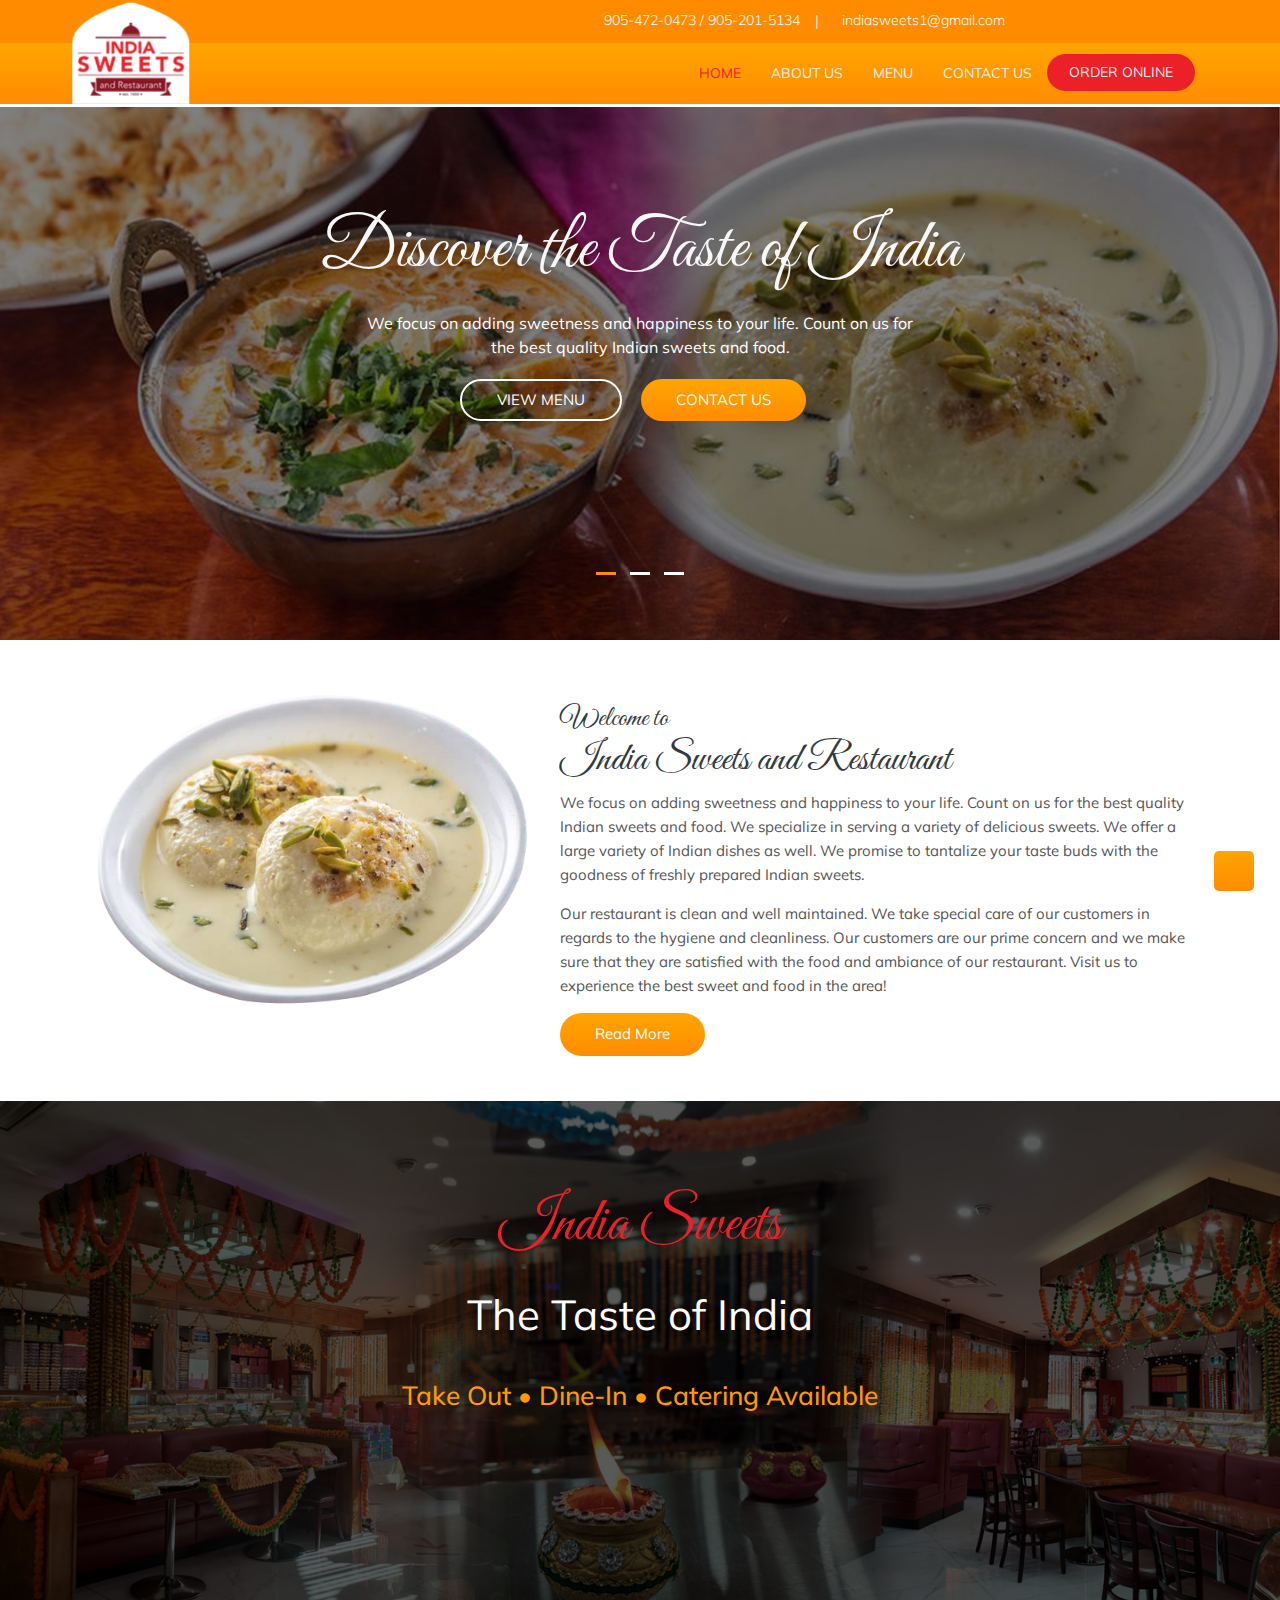
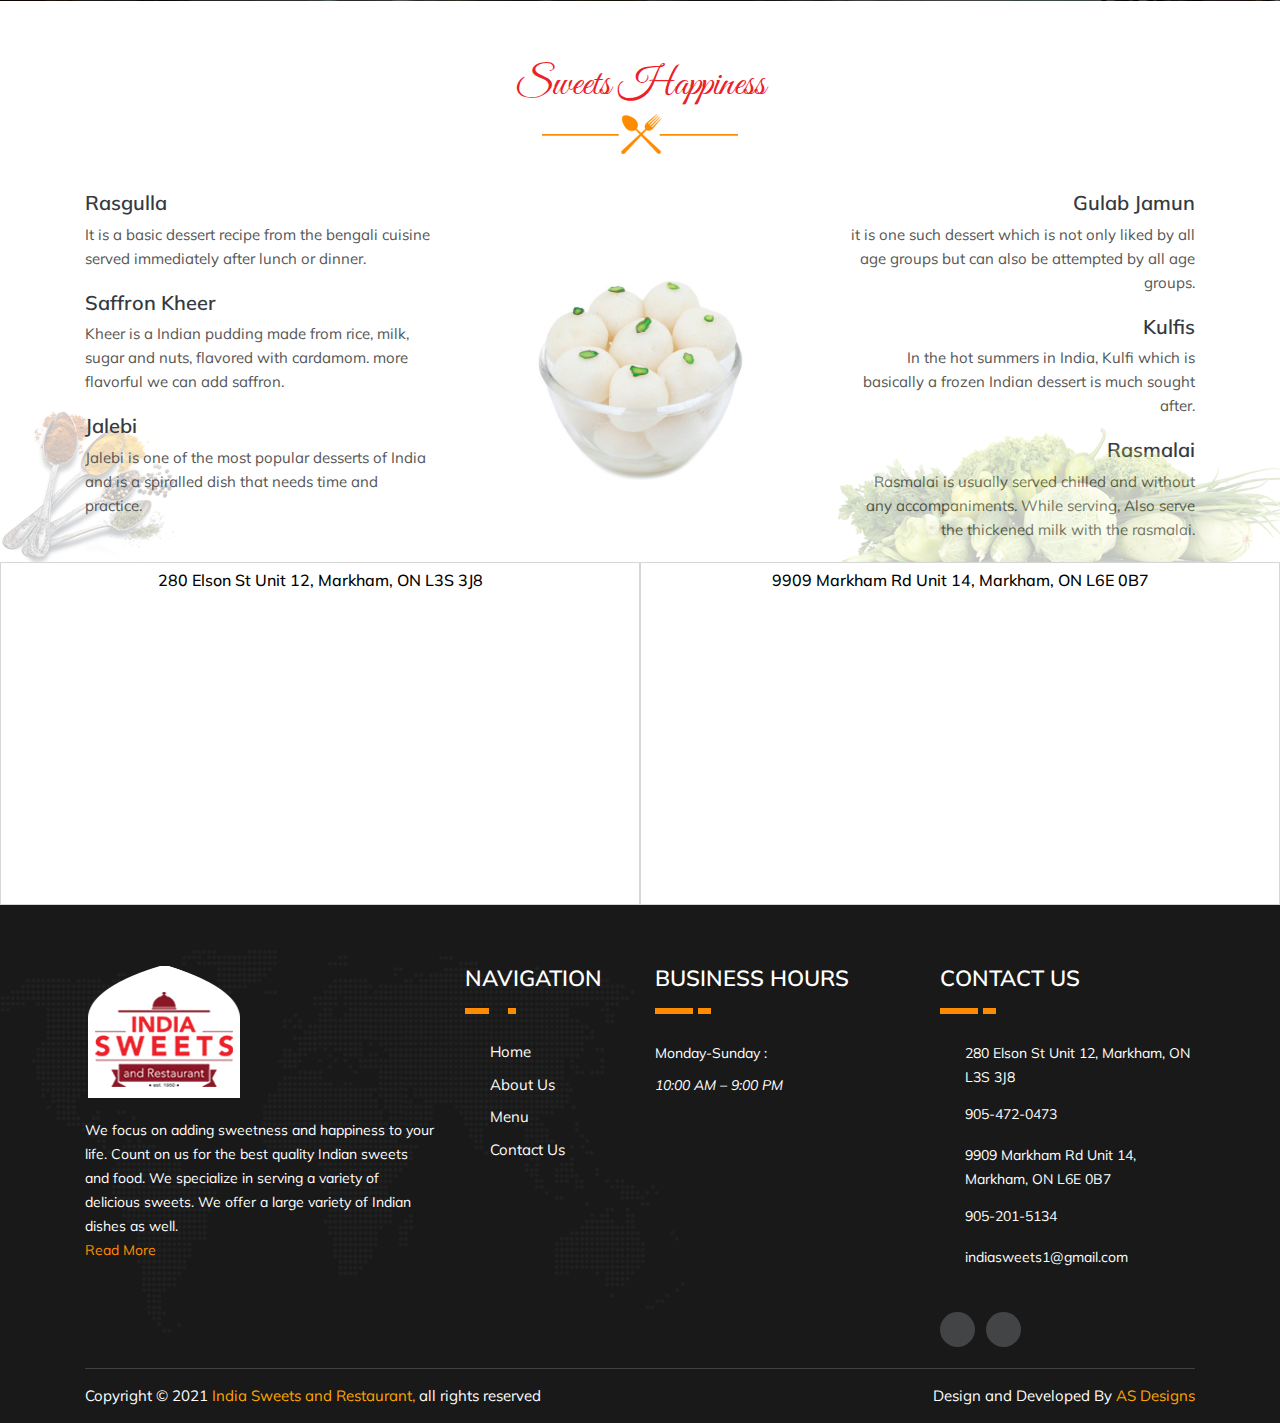
<file: index.html>
<!doctype html>
<html lang="en">
<head>
<meta charset="utf-8">
<meta name="viewport" content="width=device-width, initial-scale=1, shrink-to-fit=no">
<link rel="stylesheet" href="https://stackpath.bootstrapcdn.com/bootstrap/4.3.1/css/bootstrap.min.css" integrity="sha384-ggOyR0iXCbMQv3Xipma34MD+dH/1fQ784/j6cY/iJTQUOhcWr7x9JvoRxT2MZw1T" crossorigin="anonymous">
<link href="https://fonts.googleapis.com/css2?family=Great+Vibes&family=Mulish:wght@300;400;500;600;700&display=swap" rel="stylesheet">
<link rel="stylesheet" href="https://cdnjs.cloudflare.com/ajax/libs/font-awesome/5.15.3/css/all.min.css" integrity="sha512-iBBXm8fW90+nuLcSKlbmrPcLa0OT92xO1BIsZ+ywDWZCvqsWgccV3gFoRBv0z+8dLJgyAHIhR35VZc2oM/gI1w==" crossorigin="anonymous" />
<link rel="stylesheet" href="css/hover.css">
<link rel="stylesheet" href="css/animate.css">
<link href="css/owl.carousel.min.css" rel="stylesheet">
<link href="css/owl.theme.default.min.css" rel="stylesheet">
<link rel="stylesheet" href="css/style.css">
<title> India Sweets Restaurant </title>

</head>
<body>
<div class="loader"></div>
<header>
  <div class="topHeader">
    <div class="container">
      <div class="row justify-content-lg-end justify-content-center">
        <div class="col-lg-6 col-md-8 col-sm-12">
          <ul class="info">
            <li><a href="tel:9054720473"><i class="fas fa-phone-volume"></i> 905-472-0473 / 905-201-5134 </a></li>
            <li>|</li>
            <li><a href="mailto:indiasweets1@gmail.com"><i class="fas fa-envelope"></i>indiasweets1@gmail.com</a></li>
          </ul>
        </div>
        <div class="col-lg-2 col-md-4 col-sm-12">
          <ul class="socialicon">
            <li><a href="http://www.facebook.com" target="_blank"><i class="fab fa-facebook-f"></i></a></li>
            <li><a href="http://www.instagram.com" target="_blank"><i class="fab fa-instagram"></i></a></li>
          </ul>
        </div>
      </div>
    </div>
  </div>
  <div class="bottomHeader mainnav">
    <div class="container">
      <div class="row justify-content-lg-end justify-content-center">
        <div class="col-lg-3 col-md-4 col-sm-12">
          <div class="logo-box"> <a class="navbar-brand absolute" href="index.html"><img src="images/logo.png" alt="logo" class="img-fluid"></a> </div>
        </div>
        <div class="col-lg-9 col-sm-12 d-flex justify-content-lg-end justify-content-center align-items-center">
          <nav class="navbar navbar-expand-lg">
            <button class="navbar-toggler" type="button" data-toggle="collapse" data-target="#navbarSupportedContent" aria-controls="navbarSupportedContent" aria-expanded="false" aria-label="Toggle navigation"> <i class="fas fa-bars"></i> </button>
            <div class="collapse navbar-collapse" id="navbarSupportedContent">
              <ul class="navbar-nav">
                <li class="nav-item active"> <a class="nav-link" href="index.html">Home <span class="sr-only">(current)</span></a> </li>
                <li class="nav-item"> <a class="nav-link" href="aboutus.html">About us</a> </li>
                <li class="nav-item"> <a class="nav-link" href="menu.html">Menu</a> </li>
                <li class="nav-item"> <a class="nav-link" href="contactus.html">Contact Us</a> </li>
                <li class="nav-item"> <a class="nav-link online-order" href="https://www.ordermaster.ca/indiasweets" target="_blank">Order Online</a> </li>
              </ul>
            </div>
          </nav>
        </div>
      </div>
    </div>
    </nav>
  </div>
</header>
<section id="banner" class="banner">
  <div id="owldemo1" class="owl-carousel owl-theme">
    <div class="item"> <img src="images/banner1.jpg" class="img-fluid">
      <div class="bannerOverlay"></div>
      <div class="caption">
        <h2 class="display-4">Discover the Taste of India</h2>
        <p>We focus on adding sweetness and happiness to your life. Count on us for the best quality Indian sweets and food.</p>
        <a href="#" class="btn btn-outline custombtn menubtn">VIEW MENU</a> <a href="#" class="btn btn-outline custombtn">CONTACT US</a></div>
    </div>
    <div class="item"> <img src="images/banner2.jpg" class="img-fluid">
      <div class="bannerOverlay"></div>
      <div class="caption">
        <h2 class="display-4">Discover the Taste of India</h2>
        <p>We focus on adding sweetness and happiness to your life. Count on us for the best quality Indian sweets and food.</p>
        <a href="#" class="btn btn-outline custombtn menubtn">VIEW MENU</a> <a href="#" class="btn btn-outline custombtn">CONTACT US</a></div>
    </div>
    <div class="item"> <img src="images/banner3.jpg" class="img-fluid">
      <div class="bannerOverlay"></div>
      <div class="caption">
        <h2 class="display-4">Discover the Taste of India</h2>
        <p>We focus on adding sweetness and happiness to your life. Count on us for the best quality Indian sweets and food.</p>
        <a href="#" class="btn btn-outline custombtn menubtn">VIEW MENU</a> <a href="#" class="btn btn-outline custombtn">CONTACT US</a></div>
    </div>
  </div>
</section>
<section id="aboutus" class="aboutus py-5">
  <div class="container">
    <div class="row justify-content-between">
      <div class="col-md-5 col-sm-12 mb-3"> <img src="images/about-img.png" class="img-fluid" alt="about image"> </div>
      <div class="col-md-7 col-sm-12 align-self-end">
        <div class="title">
          <h2>Welcome to<span>India Sweets and Restaurant</span></h2>
        </div>
        <p>We focus on adding sweetness and happiness to your life. Count on us for the best quality Indian sweets and food. We specialize in serving a variety of delicious sweets. We offer a large variety of Indian dishes as well. We promise to tantalize your taste buds with the goodness of freshly prepared Indian sweets.</p>
        <p>Our restaurant is clean and well maintained. We take special care of our customers in regards to the hygiene and cleanliness. Our customers are our prime concern and we make sure that they are satisfied with the food and ambiance of our restaurant. Visit us to experience the best sweet and food in the area!</p>
        <a href="aboutus.html" class="btn btn-outline custombtn">Read More</a>
     </div>
    </div>
  </div>
</section>
<section class="divider-img py-5">
  <div class="container">
    <div class="text">
      <h2>India Sweets</h2>
      <p> The Taste of India</p>
      <h3>Take Out • Dine-In  • Catering Available</h3>
    </div>
  </div>
  <div class="divider-overlay"></div>
</section>
<section id="ourmenu" class="ourmenu pt-5">
  <div class="container">
    <div class="row justify-content-around text-center mx-auto py-3">
      <div class="col-md-8 foodmenu mx-auto text-center">
        <h2>Sweets Happiness</h2>
      </div>
    </div>
    <div class="row pt-3 justify-content-lg-between justify-content-center">
      <div class="col-lg-4 col-sm-12">
        <div class="singlemenu pb-3"> 
          <h3><a href="javascript:void(0);" class="text-dark">Rasgulla</a></h3>
          <p>It is a basic dessert recipe from the bengali cuisine served immediately after lunch or dinner.</p>
        </div>
        <div class="singlemenu pb-3"> 
          <h3><a href="javascript:void(0);" class="text-dark">Saffron Kheer</a></h3>
          <p>Kheer is a Indian pudding made from rice, milk, sugar and nuts, flavored with cardamom. more flavorful we can add saffron.</p>
        </div>
        <div class="singlemenu pb-3"> 
          <h3><a href="javascript:void(0);" class="text-dark">Jalebi</a> </h3>
          <p>Jalebi is one of the most popular desserts of India and is a spiralled dish that needs time and practice. </p>
        </div>
      </div>
      <div class="col-lg-4 col-sm-12 p-0 align-self-center">
        <div id="owldemo3" class="owl-carousel owl-theme">
            <div class="item">
              <div class="menuimg"> 
                <img src="images/menuimg1.png" alt="menu image" class="img-fluid"> 
              </div>
           </div>
           <div class="item">
              <div class="menuimg"> 
                <img src="images/menuimg2.png" alt="menu image" class="img-fluid"> 
              </div>
           </div>
           <div class="item">
              <div class="menuimg"> 
                <img src="images/menuimg3.png" alt="menu image" class="img-fluid"> 
              </div>
           </div>
           <div class="item">
              <div class="menuimg"> 
                <img src="images/menuimg4.png" alt="menu image" class="img-fluid"> 
              </div>
           </div>
           <div class="item">
              <div class="menuimg"> 
                <img src="images/menuimg5.png" alt="menu image" class="img-fluid"> 
              </div>
           </div>
           <div class="item">
              <div class="menuimg"> 
                <img src="images/menuimg6.png" alt="menu image" class="img-fluid"> 
              </div>
           </div>
        </div>
      </div>
      <div class="col-lg-4 col-sm-12">
        <div class="singlemenu text-right pb-3"> 
          <h3><a href="javascript:void(0);" class="text-dark">Gulab Jamun</a> </h3>
          <p>it is one such dessert which is not only liked by all age groups but can also be attempted by all age groups.</p>
        </div>
        <div class="singlemenu text-right pb-3"> 
          <h3><a href="javascript:void(0);" class="text-dark">Kulfis</a></h3>
          <p>In the hot summers in India, Kulfi which is basically a frozen Indian dessert is much sought after.</p>
        </div>
        <div class="singlemenu text-right pb-3"> 
          <h3><a href="javascript:void(0);" class="text-dark">Rasmalai</a></h3>
          <p>Rasmalai is usually served chilled and without any accompaniments. While serving, Also serve the thickened milk with the rasmalai.</p>
        </div>
      </div>
    </div>
  </div>
</section>
<section id="booktable" class="booktable">
  <div class="leftchild">
    <div class="location">
      <h3>280 Elson St Unit 12, Markham, ON L3S 3J8</h3>
    </div>
    <iframe src="https://www.google.com/maps/embed?pb=!1m18!1m12!1m3!1d2877.7282522372066!2d-79.25510048511242!3d43.84073224830277!2m3!1f0!2f0!3f0!3m2!1i1024!2i768!4f13.1!3m3!1m2!1s0x89d4d6e428496b33%3A0x96e2513b497f893d!2s12-280%20Elson%20St%2C%20Markham%2C%20ON%20L3S%203L1%2C%20Canada!5e0!3m2!1sen!2sin!4v1617083733539!5m2!1sen!2sin" width="100%" height="300" style="border:0;" allowfullscreen="" loading="lazy"></iframe>
  </div>
  <div class="rightchild">
    <div class="location">
      <h3>9909 Markham Rd Unit 14, Markham, ON L6E 0B7</h3>
    </div>
    <iframe src="https://www.google.com/maps/embed?pb=!1m18!1m12!1m3!1d2874.5187047972527!2d-79.2688865851099!3d43.90723404398564!2m3!1f0!2f0!3f0!3m2!1i1024!2i768!4f13.1!3m3!1m2!1s0x89d529c2116ac27b%3A0xe0289c60679545a8!2s14-9909%20Markham%20Rd%2C%20Markham%2C%20ON%20L6E%200B7%2C%20Canada!5e0!3m2!1sen!2sin!4v1617083797582!5m2!1sen!2sin" width="100%" height="300" style="border:0;" allowfullscreen="" loading="lazy"></iframe>
  </div>
</section>
<section id="footer" class="footer pt-5 pb-3">
  <div class="container">
    <div class="row justify-content-lg-between justify-content-center">
      <div class="col-lg-4 col-md-6">
        <div class="singlefooter py-3">
          <div class="footerlogo"> <img src="images/logo.png" class="img-fluid" align="footer logo"> </div>
          <p class="text-white pb-3">We focus on adding sweetness and happiness to your life. Count on us for the best quality Indian sweets and food. We specialize in serving a variety of delicious sweets. We offer a large variety of Indian dishes as well.<span class="readmore"><a href="aboutus.html">Read More</a></span></p>
        </div>
      </div>
      <div class="col-lg-2 col-md-6">
        <div class="singlefooter py-3">
          <h2>Navigation</h2>
          <ul>
            <li><a href="index.html">Home</a></li>
            <li><a href="aboutus.html">About Us</a></li>
            <li><a href="menu.html">Menu</a></li>
            <li><a href="contactus.html">Contact Us</a></li>
          </ul>
        </div>
      </div>
      <div class="col-lg-3 col-md-6">
        <div class="singlefooter py-3 clearfix">
          <h2>Business Hours</h2>
          <p>Monday-Sunday :</p>
          <p class="font-italic">10:00 AM – 9:00 PM</p>
        </div>
      </div>
      <div class="col-lg-3 col-md-6">
        <div class="singlefooter py-3 text-white">
          <h2>contact us</h2>
          <ul class="clearfix beforenone">
            <li><i class="fas fa-map-marker-alt"></i>
              <p>280 Elson St Unit 12, Markham, ON L3S 3J8</p>
            </li>
            <li><i class="fas fa-phone" aria-hidden="true"></i>
              <p><a href="tel:9054720473"> 905-472-0473 </a></p>
            </li>
            <li><i class="fas fa-map-marker-alt"></i>
              <p>9909 Markham Rd Unit 14, Markham, ON L6E 0B7</p>
            </li>
            <li><i class="fas fa-phone" aria-hidden="true"></i>
              <p><a href="tel:9052015134"> 905-201-5134 </a></p>
            </li>
            <li> <i class="fas fa-envelope"></i>
              <p><a href="mailto:indiasweets1@gmail.com"> indiasweets1@gmail.com </a></p>
            </li>
          </ul>
          <div class="footer-social">
              <a href="http://www.facebook.com" target="_blank"><i class="fab fa-facebook-f"></i></a>
              <a href="http://www.instagram.com" target="_blank"><i class="fab fa-instagram"></i></a>
          </div>
        </div>
      </div>
    </div>
    <div class="copyright pt-3 text-white">
      <div class="row">
        <div class="col-lg-8 col-md-12 text-lg-left text-center">
          <p>Copyright © 2021 <span> India Sweets and Restaurant,</span> all rights reserved</p>
        </div>
        <div class="col-lg-4 col-md-12 text-lg-right text-center">
          <p>Design and Developed By <span> AS Designs </span> </p>
        </div>
      </div>
    </div>
  </div>
</section>
<div class="scroll-to-top">
  <div class="scrollup hvr-float"> <i class="fa fa-angle-double-up"></i> </div>
</div>
<script src="js/jquery-1.10.2.js"></script> 
<script src="https://cdnjs.cloudflare.com/ajax/libs/popper.js/1.14.3/umd/popper.min.js" integrity="sha384-ZMP7rVo3mIykV+2+9J3UJ46jBk0WLaUAdn689aCwoqbBJiSnjAK/l8WvCWPIPm49" crossorigin="anonymous"></script> 
<script src="https://stackpath.bootstrapcdn.com/bootstrap/4.1.3/js/bootstrap.min.js" integrity="sha384-ChfqqxuZUCnJSK3+MXmPNIyE6ZbWh2IMqE241rYiqJxyMiZ6OW/JmZQ5stwEULTy" crossorigin="anonymous"></script> 
<script src="js/owl.carousel.min.js"></script> 
<script src="js/main.js"></script>
</body>
</html>
</file>
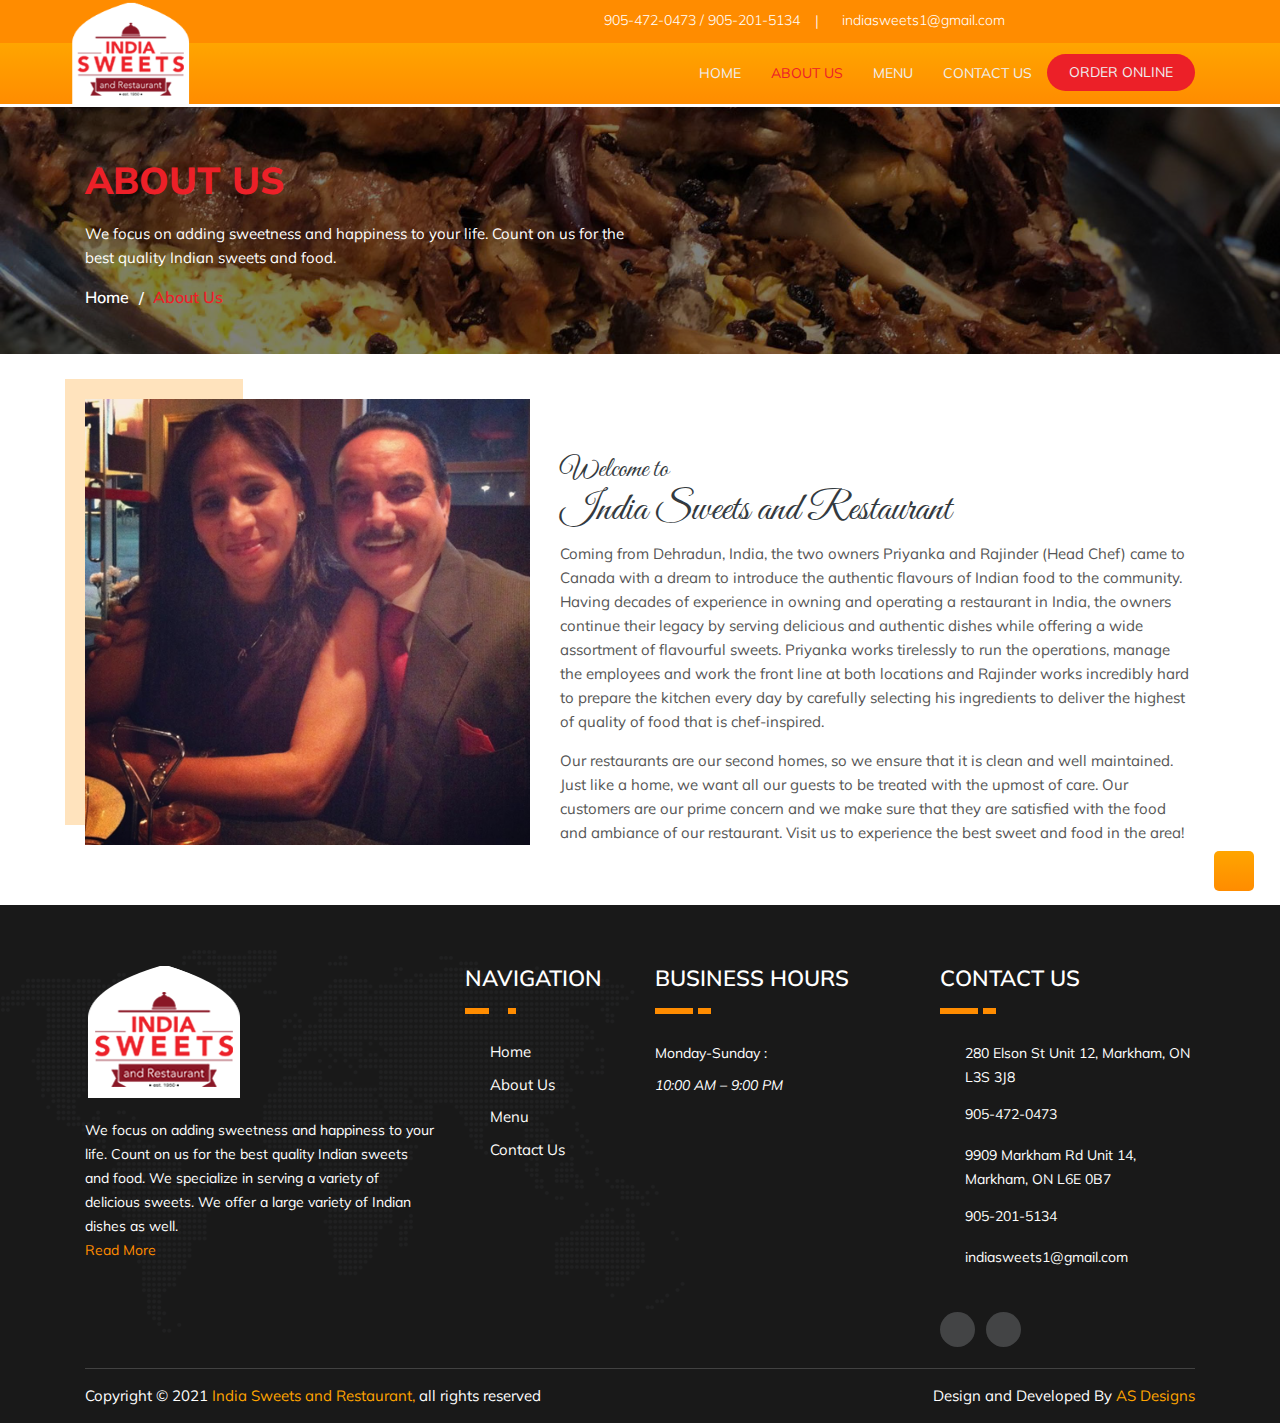
<file: aboutus.html>
<!doctype html>
<html lang="en">
<head>
<meta charset="utf-8">
<meta name="viewport" content="width=device-width, initial-scale=1, shrink-to-fit=no">
<link rel="stylesheet" href="https://stackpath.bootstrapcdn.com/bootstrap/4.3.1/css/bootstrap.min.css" integrity="sha384-ggOyR0iXCbMQv3Xipma34MD+dH/1fQ784/j6cY/iJTQUOhcWr7x9JvoRxT2MZw1T" crossorigin="anonymous">
<link href="https://fonts.googleapis.com/css2?family=Great+Vibes&family=Mulish:wght@300;400;500;600;700&display=swap" rel="stylesheet">
<link rel="stylesheet" href="https://cdnjs.cloudflare.com/ajax/libs/font-awesome/5.15.3/css/all.min.css" integrity="sha512-iBBXm8fW90+nuLcSKlbmrPcLa0OT92xO1BIsZ+ywDWZCvqsWgccV3gFoRBv0z+8dLJgyAHIhR35VZc2oM/gI1w==" crossorigin="anonymous" />
<link rel="stylesheet" href="css/hover.css">
<link rel="stylesheet" href="css/animate.css">
<link href="css/owl.carousel.min.css" rel="stylesheet">
<link href="css/owl.theme.default.min.css" rel="stylesheet">
<link rel="stylesheet" href="css/style.css">
<title> India Sweets Restaurant </title>
</head>
<body>
<div class="loader"></div>
<header>
  <div class="topHeader">
    <div class="container">
      <div class="row justify-content-lg-end justify-content-center">
        <div class="col-lg-6 col-md-8 col-sm-12">
          <ul class="info">
            <li><a href="tel:9054720473"><i class="fas fa-phone-volume"></i> 905-472-0473 / 905-201-5134 </a></li>
            <li>|</li>
            <li><a href="mailto:indiasweets1@gmail.com"><i class="fas fa-envelope"></i>indiasweets1@gmail.com</a></li>
          </ul>
        </div>
        <div class="col-lg-2 col-md-4 col-sm-12">
          <ul class="socialicon">
            <li><a href="http://www.facebook.com" target="_blank"><i class="fab fa-facebook-f"></i></a></li>
            <li><a href="http://www.twitter.com" target="_blank"><i class="fab fa-twitter"></i></a></li>
            <li><a href="http://www.instagram.com" target="_blank"><i class="fab fa-instagram"></i></a></li>
          </ul>
        </div>
      </div>
    </div>
  </div>
  <div class="bottomHeader mainnav">
    <div class="container">
      <div class="row justify-content-lg-end justify-content-center">
        <div class="col-lg-3 col-md-4 col-sm-12">
          <div class="logo-box"> <a class="navbar-brand absolute" href="index.html"><img src="images/logo.png" alt="logo" class="img-fluid"></a> </div>
        </div>
        <div class="col-lg-9 col-sm-12 d-flex justify-content-lg-end justify-content-center align-items-center">
          <nav class="navbar navbar-expand-lg">
            <button class="navbar-toggler" type="button" data-toggle="collapse" data-target="#navbarSupportedContent" aria-controls="navbarSupportedContent" aria-expanded="false" aria-label="Toggle navigation"> <i class="fas fa-bars"></i> </button>
            <div class="collapse navbar-collapse" id="navbarSupportedContent">
              <ul class="navbar-nav">
                <li class="nav-item"> <a class="nav-link" href="index.html">Home <span class="sr-only">(current)</span></a> </li>
                <li class="nav-item active"> <a class="nav-link" href="aboutus.html">About us</a> </li>
                <li class="nav-item"> <a class="nav-link" href="menu.html">Menu</a> </li>
                <li class="nav-item"> <a class="nav-link" href="contactus.html">Contact Us</a> </li>
                <li class="nav-item"> <a class="nav-link online-order" href="https://www.ordermaster.ca/indiasweets" target="_blank">Order Online</a> </li>
              </ul>
            </div>
          </nav>
        </div>
      </div>
    </div>
    </nav>
  </div>
</header>
<section class="page-title" style="background-image: url(images/aboutbg.jpg);">
  <div class="container">
    <div class="content-box">
      <div class="title">
        <h1>About Us</h1>
        <p>We focus on adding sweetness and happiness to your life. Count on us for the best quality Indian sweets and food. </p>
      </div>
      <ul class="bread-crumb">
        <li><a href="index.html">Home</a></li>
        <li class="active">About Us</li>
      </ul>
    </div>
  </div>
</section>
<section id="aboutus" class="aboutus py-5">
  <div class="container">
    <div class="row justify-content-between">
      <div class="col-md-5 col-sm-12 mb-3"> 
        <div class="about-img">
         <img src="images/about-img2.png" class="img-fluid" alt="about image"> 
         </div>
      </div>
      <div class="col-md-7 col-sm-12 align-self-end">
        <div class="title">
          <h2>Welcome to<span>India Sweets and Restaurant</span></h2>
        </div>
        <p>Coming from Dehradun, India, the two owners Priyanka and Rajinder (Head Chef) came to Canada with a dream to introduce the authentic flavours of Indian food to the community. Having decades of experience in owning and operating a restaurant in India, the owners continue their legacy by serving delicious and authentic dishes while offering a wide assortment of flavourful sweets. Priyanka works tirelessly to run the operations, manage the employees and work the front line at both locations and Rajinder works incredibly hard to prepare the kitchen every day by carefully selecting his ingredients to deliver the highest of quality of food that is chef-inspired.</p>
        <p>Our restaurants are our second homes, so we ensure that it is clean and well maintained. Just like a home, we want all our guests to be treated with the upmost of care. Our customers are our prime concern and we make sure that they are satisfied with the food and ambiance of our restaurant. Visit us to experience the best sweet and food in the area!</p>
     </div>
    </div>
  </div>
</section>
<section id="footer" class="footer pt-5 pb-3">
  <div class="container">
    <div class="row justify-content-lg-between justify-content-center">
      <div class="col-lg-4 col-md-6">
        <div class="singlefooter py-3">
          <div class="footerlogo"> <img src="images/logo.png" class="img-fluid" align="footer logo"> </div>
          <p class="text-white pb-3">We focus on adding sweetness and happiness to your life. Count on us for the best quality Indian sweets and food. We specialize in serving a variety of delicious sweets. We offer a large variety of Indian dishes as well.<span class="readmore"><a href="aboutus.html">Read More</a></span></p>
        </div>
      </div>
      <div class="col-lg-2 col-md-6">
        <div class="singlefooter py-3">
          <h2>Navigation</h2>
          <ul>
            <li><a href="index.html">Home</a></li>
            <li><a href="aboutus.html">About Us</a></li>
            <li><a href="menu.html">Menu</a></li>
            <li><a href="contactus.html">Contact Us</a></li>
          </ul>
        </div>
      </div>
      <div class="col-lg-3 col-md-6">
        <div class="singlefooter py-3 clearfix">
          <h2>Business Hours</h2>
          <p>Monday-Sunday :</p>
          <p class="font-italic">10:00 AM – 9:00 PM</p>
        </div>
      </div>
      <div class="col-lg-3 col-md-6">
        <div class="singlefooter py-3 text-white">
          <h2>contact us</h2>
          <ul class="clearfix beforenone">
            <li><i class="fas fa-map-marker-alt"></i>
              <p>280 Elson St Unit 12, Markham, ON L3S 3J8</p>
            </li>
            <li><i class="fas fa-phone" aria-hidden="true"></i>
              <p><a href="tel:9054720473"> 905-472-0473 </a></p>
            </li>
            <li><i class="fas fa-map-marker-alt"></i>
              <p>9909 Markham Rd Unit 14, Markham, ON L6E 0B7</p>
            </li>
            <li><i class="fas fa-phone" aria-hidden="true"></i>
              <p><a href="tel:9052015134"> 905-201-5134 </a></p>
            </li>
            <li> <i class="fas fa-envelope"></i>
              <p><a href="mailto:indiasweets1@gmail.com"> indiasweets1@gmail.com </a></p>
            </li>
          </ul>
          <div class="footer-social">
              <a href="http://www.facebook.com" target="_blank"><i class="fab fa-facebook-f"></i></a>
              <a href="http://www.instagram.com" target="_blank"><i class="fab fa-instagram"></i></a>
          </div>
        </div>
      </div>
    </div>
    <div class="copyright pt-3 text-white">
      <div class="row">
        <div class="col-lg-8 col-md-12 text-lg-left text-center">
          <p>Copyright © 2021 <span> India Sweets and Restaurant,</span> all rights reserved</p>
        </div>
        <div class="col-lg-4 col-md-12 text-lg-right text-center">
          <p>Design and Developed By <span> AS Designs </span> </p>
        </div>
      </div>
    </div>
  </div>
</section>
<div class="scroll-to-top">
  <div class="scrollup hvr-float"> <i class="fa fa-angle-double-up"></i> </div>
</div>
<script src="js/jquery-1.10.2.js"></script> 
<script src="https://cdnjs.cloudflare.com/ajax/libs/popper.js/1.14.3/umd/popper.min.js" integrity="sha384-ZMP7rVo3mIykV+2+9J3UJ46jBk0WLaUAdn689aCwoqbBJiSnjAK/l8WvCWPIPm49" crossorigin="anonymous"></script> 
<script src="https://stackpath.bootstrapcdn.com/bootstrap/4.1.3/js/bootstrap.min.js" integrity="sha384-ChfqqxuZUCnJSK3+MXmPNIyE6ZbWh2IMqE241rYiqJxyMiZ6OW/JmZQ5stwEULTy" crossorigin="anonymous"></script> 
<script src="js/owl.carousel.min.js"></script> 
<script src="js/main.js"></script>
</body>
</html>
</file>
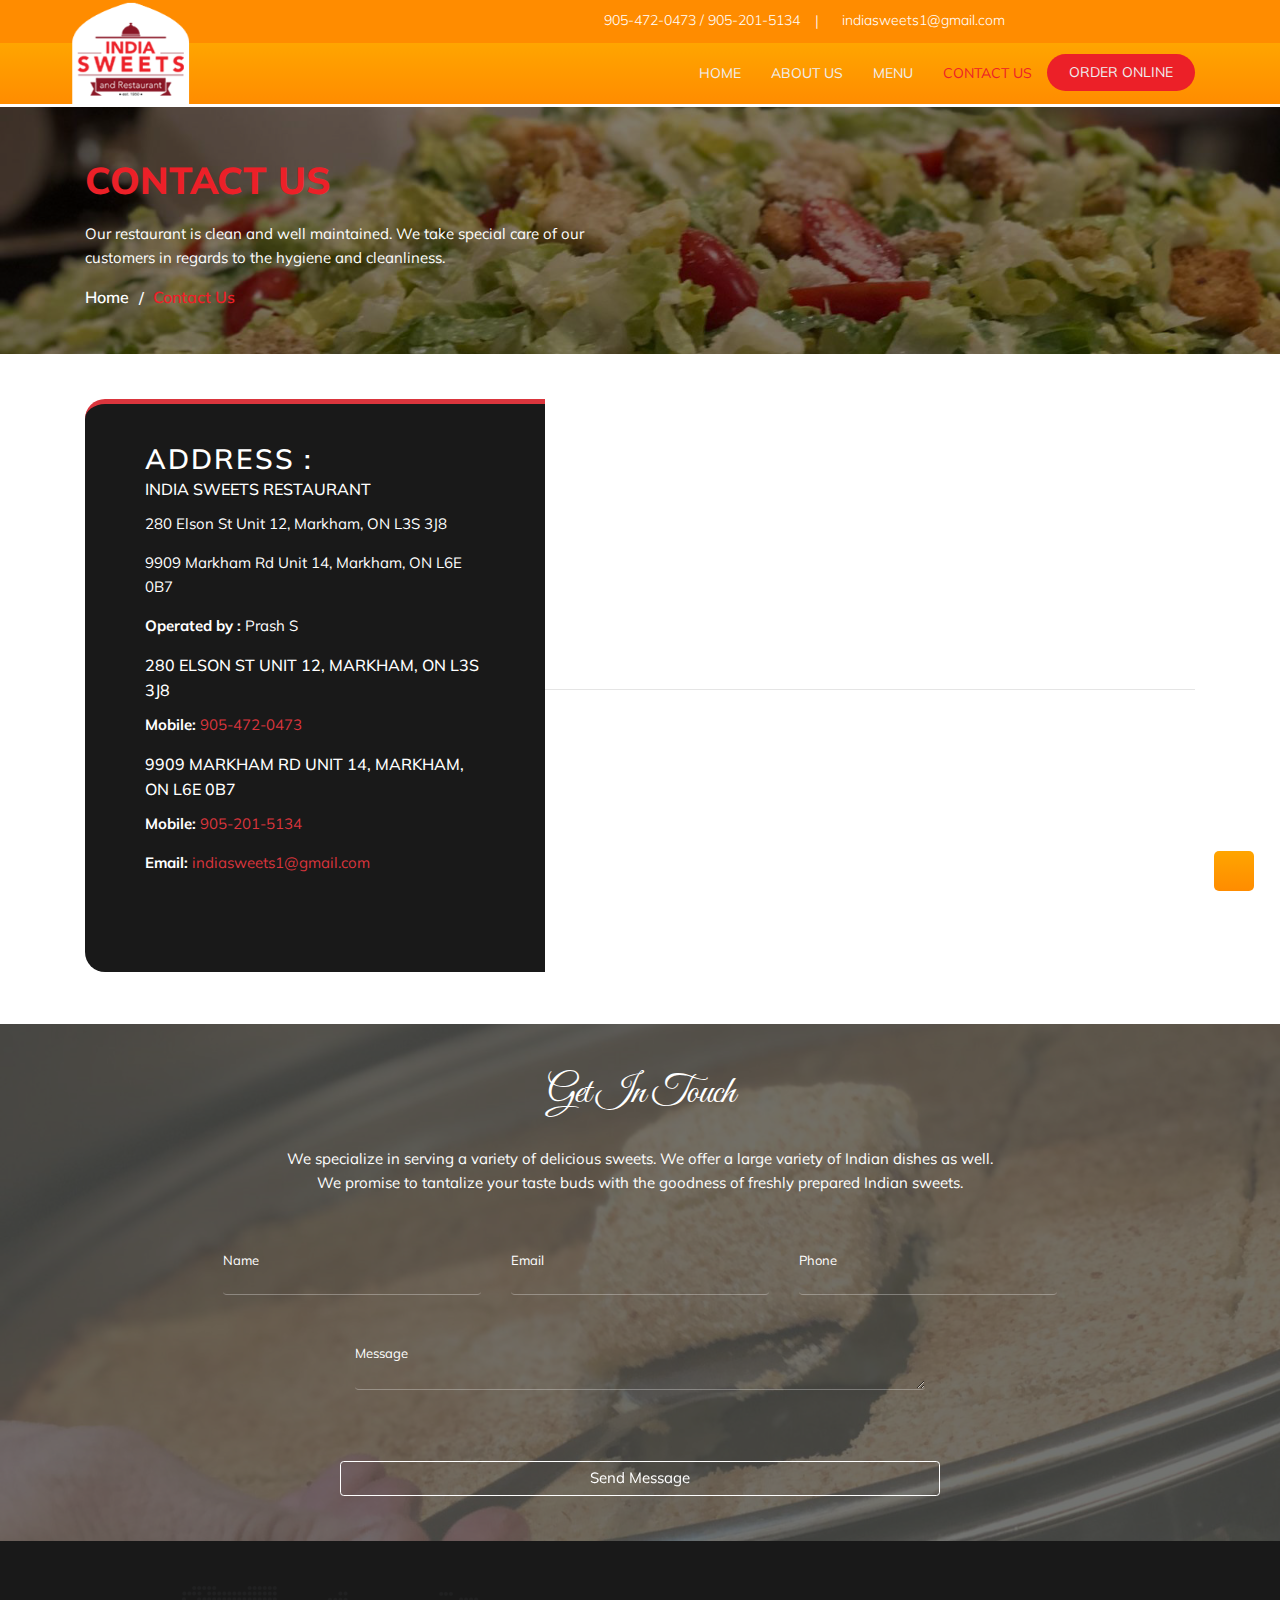
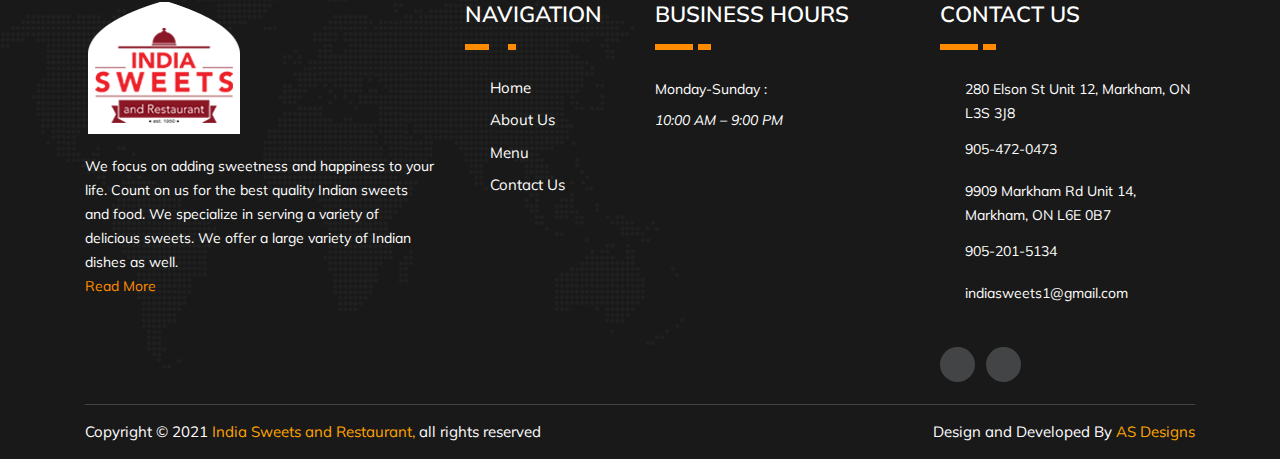
<file: contactus.html>
<!doctype html>
<html lang="en">
<head>
<meta charset="utf-8">
<meta name="viewport" content="width=device-width, initial-scale=1, shrink-to-fit=no">
<link rel="stylesheet" href="https://stackpath.bootstrapcdn.com/bootstrap/4.3.1/css/bootstrap.min.css" integrity="sha384-ggOyR0iXCbMQv3Xipma34MD+dH/1fQ784/j6cY/iJTQUOhcWr7x9JvoRxT2MZw1T" crossorigin="anonymous">
<link href="https://fonts.googleapis.com/css2?family=Great+Vibes&family=Mulish:wght@300;400;500;600;700&display=swap" rel="stylesheet">
<link rel="stylesheet" href="https://cdnjs.cloudflare.com/ajax/libs/font-awesome/5.15.3/css/all.min.css" integrity="sha512-iBBXm8fW90+nuLcSKlbmrPcLa0OT92xO1BIsZ+ywDWZCvqsWgccV3gFoRBv0z+8dLJgyAHIhR35VZc2oM/gI1w==" crossorigin="anonymous" />
<link rel="stylesheet" href="css/hover.css">
<link rel="stylesheet" href="css/animate.css">
<link href="css/owl.carousel.min.css" rel="stylesheet">
<link href="css/owl.theme.default.min.css" rel="stylesheet">
<link rel="stylesheet" href="css/style.css">
<title> India Sweets Restaurant </title>
</head>
<body>
<div class="loader"></div>
<header>
  <div class="topHeader">
    <div class="container">
      <div class="row justify-content-lg-end justify-content-center">
        <div class="col-lg-6 col-md-8 col-sm-12">
          <ul class="info">
            <li><a href="tel:9054720473"><i class="fas fa-phone-volume"></i> 905-472-0473 / 905-201-5134 </a></li>
            <li>|</li>
            <li><a href="mailto:indiasweets1@gmail.com"><i class="fas fa-envelope"></i>indiasweets1@gmail.com</a></li>
          </ul>
        </div>
        <div class="col-lg-2 col-md-4 col-sm-12">
          <ul class="socialicon">
            <li><a href="http://www.facebook.com" target="_blank"><i class="fab fa-facebook-f"></i></a></li>
            <li><a href="http://www.twitter.com" target="_blank"><i class="fab fa-twitter"></i></a></li>
            <li><a href="http://www.instagram.com" target="_blank"><i class="fab fa-instagram"></i></a></li>
          </ul>
        </div>
      </div>
    </div>
  </div>
  <div class="bottomHeader mainnav">
    <div class="container">
      <div class="row justify-content-lg-end justify-content-center">
        <div class="col-lg-3 col-md-4 col-sm-12">
          <div class="logo-box"> <a class="navbar-brand absolute" href="index.html"><img src="images/logo.png" alt="logo" class="img-fluid"></a> </div>
        </div>
        <div class="col-lg-9 col-sm-12 d-flex justify-content-lg-end justify-content-center align-items-center">
          <nav class="navbar navbar-expand-lg">
            <button class="navbar-toggler" type="button" data-toggle="collapse" data-target="#navbarSupportedContent" aria-controls="navbarSupportedContent" aria-expanded="false" aria-label="Toggle navigation"> <i class="fas fa-bars"></i> </button>
            <div class="collapse navbar-collapse" id="navbarSupportedContent">
              <ul class="navbar-nav">
                <li class="nav-item"> <a class="nav-link" href="index.html">Home <span class="sr-only">(current)</span></a> </li>
                <li class="nav-item"> <a class="nav-link" href="aboutus.html">About us</a> </li>
                <li class="nav-item"> <a class="nav-link" href="menu.html">Menu</a> </li>
                <li class="nav-item active"> <a class="nav-link" href="contactus.html">Contact Us</a> </li>
                <li class="nav-item"> <a class="nav-link online-order" href="https://www.ordermaster.ca/indiasweets"  target="_blank">Order Online</a> </li>
              </ul>
            </div>
          </nav>
        </div>
      </div>
    </div>
    </nav>
  </div>
</header>
<section class="page-title" style="background-image: url(images/contactusbg.jpg);">
  <div class="container">
    <div class="content-box">
      <div class="title">
        <h1>Contact Us</h1>
        <p>Our restaurant is clean and well maintained. We take special care of our customers in regards to the hygiene and cleanliness.</p>
      </div>
      <ul class="bread-crumb">
        <li><a href="index.html">Home</a></li>
        <li class="active">Contact Us</li>
      </ul>
    </div>
  </div>
</section>
<section id="contactbox" class="contactbox py-5">
  <div class="container">
    <div class="row justify-content-between">
      <div class="col-sm-12 col-md-5 pr-md-0 nogutter">
        <div class="contactAddress">
          <h3>ADDRESS : </h3>
          <h4>  India Sweets Restaurant </h4>
          <p>280 Elson St Unit 12, Markham, ON L3S 3J8</p>
          <p>9909 Markham Rd Unit 14, Markham, ON L6E 0B7</p>
          <p><strong>Operated by : </strong>
           Prash S </p>
          <h4>280 Elson St Unit 12, Markham, ON L3S 3J8</h4>
          <p><strong>Mobile: </strong><a href="tel:9054720473"> 905-472-0473 </a></p>
          <h4>9909 Markham Rd Unit 14, Markham, ON L6E 0B7</h4>
          <p><strong>Mobile: </strong><a href="tel:9052015134"> 905-201-5134 </a></p>
          <p><strong>Email: </strong><a href="mailto: indiasweets1@gmail.com"> indiasweets1@gmail.com </a></p>
          <p> </p>
          <ul class="social-links">
            <li><a href="http://www.facebook.com" target="_blank"><i class="fab fa-facebook-f fb"></i></a></li>
            <li><a href="http://www.twitter.com" target="_blank"><i class="fab fa-twitter"></i></a></li>
            <li><a href="http://www.instagram.com" target="_blank"><i class="fab fa-instagram"></i></a></li>
          </ul>
          <p></p>
        </div>
      </div>
      <div class="col-sm-12 col-md-7 pl-md-0">
        <div class="mapBox">
          <iframe src="https://www.google.com/maps/embed?pb=!1m18!1m12!1m3!1d2877.7282522372066!2d-79.25510048511242!3d43.84073224830277!2m3!1f0!2f0!3f0!3m2!1i1024!2i768!4f13.1!3m3!1m2!1s0x89d4d6e428496b33%3A0x96e2513b497f893d!2s12-280%20Elson%20St%2C%20Markham%2C%20ON%20L3S%203L1%2C%20Canada!5e0!3m2!1sen!2sin!4v1617083733539!5m2!1sen!2sin" width="100%" height="268" style="border:0;" allowfullscreen="" loading="lazy"></iframe>
        </div>
        <hr/>
        <div class="mapBox">
          <iframe src="https://www.google.com/maps/embed?pb=!1m18!1m12!1m3!1d2874.5187047972527!2d-79.2688865851099!3d43.90723404398564!2m3!1f0!2f0!3f0!3m2!1i1024!2i768!4f13.1!3m3!1m2!1s0x89d529c2116ac27b%3A0xe0289c60679545a8!2s14-9909%20Markham%20Rd%2C%20Markham%2C%20ON%20L6E%200B7%2C%20Canada!5e0!3m2!1sen!2sin!4v1617083797582!5m2!1sen!2sin" width="100%" height="268" style="border:0;" allowfullscreen="" loading="lazy"></iframe>
        </div>
      </div>
    </div>
  </div>
</section>
<section id="contact-form" class="contact-form py-5">
    <div class="container">
      <div class="row justify-content-center">
        <div class="col-md-8 text-center mx-auto pb-3">
          <div class="heading">
            <h2>Get In Touch</h2>
          </div>
          <p class="text-center text-white">We specialize in serving a variety of delicious sweets. We offer a large variety of Indian dishes as well. We promise to tantalize your taste buds with the goodness of freshly prepared Indian sweets.</p>
        </div>
      </div>
      <div class="row justify-content-center mx-auto">
        <div class="col-sm-10">
          <div class="row justify-content-center">
            <form action="#" method="post">
              <input type="hidden" name="form-name" value="form 3">
              <div class="col-sm-4 float-left">
                <div class="form-group">
                  <input type="text" name="name" class="form-control" placeholder="Name">
                </div>
              </div>
              <div class="col-sm-4 float-left">
                <div class="form-group">
                  <input type="email" name="email" class="form-control" placeholder="Email">
                </div>
              </div>
              <div class="col-sm-4 float-left">
                <div class="form-group">
                  <input type="text" name="subject" class="form-control" placeholder="Phone">
                </div>
              </div>
              <div class="message-wrapper">
                <div class="form-group">
                  <textarea name="message" cols="5" rows="5" class="form-control" placeholder="Message"></textarea>
                </div>
              </div>
              <div class="submit-wrapper">
                <button type="submit" class="btn btn-send w-100 hvr-shutter-out-horizontal">Send  Message</button>
              </div>
            </form>
          </div>
        </div>
      </div>
    </div>
</section>
<section id="footer" class="footer pt-5 pb-3">
  <div class="container">
    <div class="row justify-content-lg-between justify-content-center">
      <div class="col-lg-4 col-md-6">
        <div class="singlefooter py-3">
          <div class="footerlogo"> <img src="images/logo.png" class="img-fluid" align="footer logo"> </div>
          <p class="text-white pb-3">We focus on adding sweetness and happiness to your life. Count on us for the best quality Indian sweets and food. We specialize in serving a variety of delicious sweets. We offer a large variety of Indian dishes as well.<span class="readmore"><a href="aboutus.html">Read More</a></span></p>
        </div>
      </div>
      <div class="col-lg-2 col-md-6">
        <div class="singlefooter py-3">
          <h2>Navigation</h2>
          <ul>
            <li><a href="index.html">Home</a></li>
            <li><a href="aboutus.html">About Us</a></li>
            <li><a href="menu.html">Menu</a></li>
            <li><a href="contactus.html">Contact Us</a></li>
          </ul>
        </div>
      </div>
      <div class="col-lg-3 col-md-6">
        <div class="singlefooter py-3 clearfix">
          <h2>Business Hours</h2>
          <p>Monday-Sunday :</p>
          <p class="font-italic">10:00 AM – 9:00 PM</p>
        </div>
      </div>
      <div class="col-lg-3 col-md-6">
        <div class="singlefooter py-3 text-white">
          <h2>contact us</h2>
          <ul class="clearfix beforenone">
            <li><i class="fas fa-map-marker-alt"></i>
              <p>280 Elson St Unit 12, Markham, ON L3S 3J8</p>
            </li>
            <li><i class="fas fa-phone" aria-hidden="true"></i>
              <p><a href="tel:9054720473"> 905-472-0473 </a></p>
            </li>
            <li><i class="fas fa-map-marker-alt"></i>
              <p>9909 Markham Rd Unit 14, Markham, ON L6E 0B7</p>
            </li>
            <li><i class="fas fa-phone" aria-hidden="true"></i>
              <p><a href="tel:9052015134"> 905-201-5134 </a></p>
            </li>
            <li> <i class="fas fa-envelope"></i>
              <p><a href="mailto:indiasweets1@gmail.com"> indiasweets1@gmail.com </a></p>
            </li>
          </ul>
          <div class="footer-social">
              <a href="http://www.facebook.com" target="_blank"><i class="fab fa-facebook-f"></i></a>
              <a href="http://www.instagram.com" target="_blank"><i class="fab fa-instagram"></i></a>
          </div>
        </div>
      </div>
    </div>
    <div class="copyright pt-3 text-white">
      <div class="row">
        <div class="col-lg-8 col-md-12 text-lg-left text-center">
          <p>Copyright © 2021 <span> India Sweets and Restaurant,</span> all rights reserved</p>
        </div>
        <div class="col-lg-4 col-md-12 text-lg-right text-center">
          <p>Design and Developed By <span> AS Designs </span> </p>
        </div>
      </div>
    </div>
  </div>
</section>
<div class="scroll-to-top">
  <div class="scrollup hvr-float"> <i class="fa fa-angle-double-up"></i> </div>
</div>
<script src="js/jquery-1.10.2.js"></script> 
<script src="https://cdnjs.cloudflare.com/ajax/libs/popper.js/1.14.3/umd/popper.min.js" integrity="sha384-ZMP7rVo3mIykV+2+9J3UJ46jBk0WLaUAdn689aCwoqbBJiSnjAK/l8WvCWPIPm49" crossorigin="anonymous"></script> 
<script src="https://stackpath.bootstrapcdn.com/bootstrap/4.1.3/js/bootstrap.min.js" integrity="sha384-ChfqqxuZUCnJSK3+MXmPNIyE6ZbWh2IMqE241rYiqJxyMiZ6OW/JmZQ5stwEULTy" crossorigin="anonymous"></script> 
<script src="js/owl.carousel.min.js"></script> 
<script src="js/main.js"></script>
</body>
</html>
</file>
<file: css/style.css>
* {
	margin: 0;
	padding: 0;
	box-sizing: border-box;
	-moz-box-sizing: border-box;
	-webkit-box-sizing: border-box;
	outline: none;
}
html, body {
	margin: 0;
	padding: 0;
	font-family: 'Great Vibes', cursive;
	font-family: 'Mulish', sans-serif;
	font-size: 15px;
}
ul, ol {
	margin: 0;
	padding: 0;
	list-style: none;
}
p {
	font-size: 15px;
	line-height: 24px;
	color: #555555;
}
li {
	list-style: none;
}
a, a:active, a:focus, button, button:focus, button:active, .btn, .btn:focus, .btn:active:focus, .btn.active:focus, .btn.focus, .btn.focus:active, .btn.active.focus {
	outline: none;
}
a:hover {
	text-decoration: none;
	color: #262626;
}
h1, h2, h3, h4, h5, h6 {
	color: #ec2028;
	font-family: 'Mulish', sans-serif;
}
img {
	max-width: 100%;
	box-sizing: border-box
}
.hvr-shutter-out-horizontal:before {
	background: #ff8c00;
	border: #ff8c00;
}
.form-group .change {
	color: #666 !important;
	padding-left: 10px !important;
}
.form-group .change {
	color: #666 !important;
	padding-left: 10px !important;
}
/*=====================sticky header=====================*/
.fixed-header {
	position: fixed !important;
	top: 0;
	left: 0;
	right: 0;
	width: 100%;
	/*background: #203130;*/
	background: rgba(0,125,32,0.75);
	z-index: 9;
	padding-left: 0;
	padding-right: 0;
	transition: 0.9s;
	-webkit-transition: 0.9s;
	-moz-transition: 0.9s;
	-webkit-animation: 600ms ease-in-out 0s normal none 1 running fadeInDown;
	animation: 600ms ease-in-out 0s normal none 1 running fadeInDown;
}
.main_menu {
	position: absolute;
	top: 0% !important;
	left: 0;
	width: 100%;
	color: #fff;
	z-index: 999;
}
/*=====================scroll to top=====================*/
.scrollup {
    position: fixed;
    right: 2%;
    bottom: 1%;
    background: rgb(255,140,0);
	background: linear-gradient(0deg, rgba(255,140,0,1) 0%, rgba(255,165,0,1) 100%);
    color: #ffffff;
    font-size: 20px;
    z-index: 999;
    border-radius: 5px;
    width: 40px;
    height: 40px;
    line-height: 40px;
    text-align: center;
}
/*=====================loader=====================*/
.loader {
	position: fixed;
	left: 0;
	top: 0;
	width: 100%;
	height: 100%;
	z-index: 9999;
	background: url(../images/loader.gif) 50% 50% no-repeat #ffffff;
}
/*=====================header=====================*/
header {
	color: #fff;
	position: relative;
	border-bottom: 3px solid #fff;
}
header .topHeader {
	background: #ff8c00;
	padding: 10px 0;
}
header .topHeader ul li i.clock {
	color: #ffae01;
	margin-right: 10px;
}
header .topHeader ul.info li {
	display: inline-block;
	margin-left: 15px;
	font-weight: 300;
}
header .topHeader ul.info li a {
    color: #fff;
    display: block;
    font-size: 14px;
    transition: 0.5s;
    -webkit-transition: 0.5s;
    -moz-transition: 0.5s;
}
header .topHeader ul.info li a:hover{
	color: #ec2028;
}
header .topHeader ul.info li i {
	margin-right: 8px
}
header .topHeader ul.info,header .topHeader ul.socialicon{
    display: flex;
    justify-content: flex-end;
}
header .topHeader ul.socialicon li {
	display: inline-block;
	margin-left: 5px;
}
header .topHeader ul.socialicon li a i {
	width: 22px;
	height: 22px;
	line-height: 22px;
	text-align: center;
	color: #fff;
	font-weight: 600;
	transition: 0.5s;
	-webkit-transition: 0.5s;
	-moz-transition: 0.5s;
}
header .topHeader ul.socialicon li a i:hover {
	color: #ec2028;
}
header .logo-box {
    position: absolute;
    left: 16px;
    top: -50px;
    z-index: 999;
    width: 138px;
    left: 0;
}
header .bottomHeader {
    background: #cb161f;
    padding: 5px 0;
    background: rgb(255,140,0);
background: linear-gradient(0deg, rgba(255,140,0,1) 0%, rgba(255,165,0,1) 100%);
}
header .bottomHeader .mainnav {
	color: #fff;
}
.mainnav .navbar-collapse {
	position: relative;
}
.mainnav .navbar-right {
	position: absolute;
	right: 0;
}
.mainnav .navbar .nav-link {
    padding: 1rem 1rem;
    font-size: 14px;
    outline: none !important;
    text-transform: uppercase;
    color: #efefef;
}
.mainnav .navbar li:last-child .nav-link{
    background: #ec2028;
    border-radius: 30px;
    padding: 8px 22px;
    margin-top: 6px;
    display: block;
    transition: 0.5s;
    -webkit-transition: 0.5s;
    -moz-transition: 0.5s;
}
.mainnav .navbar .active>.nav-link {
	color: #ec2028;
}

.mainnav .navbar .nav-link:hover {
	color: #ec2028 !important;
}
.mainnav .navbar .nav-link.active {
	color: #ec2028 !important;
}
.mainnav .navbar .dropdown.show > a {
	color: #ec2028 !important;
}
.online-order {
	animation: blinking 5s infinite;
}
@keyframes blinking {
 0% {
 background:#ec2028;
}
 50% {
 background:#ffa500;
}
 100% {
 background:#ec2028;
}
}
.navbar {
    padding: 0;
}
.navbar .dropdown-menu {
	font-size: 14px;
	border-radius: 0px;
	border: none;
	-webkit-box-shadow: 0 2px 30px 0px rgba(0, 0, 0, 0.2);
	box-shadow: 0 2px 30px 0px rgba(0, 0, 0, 0.2);
	min-width: 13em;
	margin-top: -10px;
}
.mainnav .navbar .dropdown-menu:before {
	bottom: 100%;
	left: 10%;
	border: solid transparent;
	content: " ";
	height: 0;
	width: 0;
	position: absolute;
	pointer-events: none;
	border-bottom-color: #fff;
	border-width: 10px;
}
.mainnav .navbar .dropdown-menu .dropdown-item:hover {
	background: #007bff;
	color: #fff;
}
.mainnav .navbar .dropdown-menu .dropdown-item.active {
	background: #007bff;
	color: #fff;
}
.mainnav .navbar .dropdown-menu a {
	padding-top: 7px;
	padding-bottom: 7px;
}
.mainnav .navbar.navbar-light .nav-link {
	color: #fff;
}
.mainnav .navbar.navbar-light .nav-link.active {
	color: #fff;
}
.mainnav .navbar-dark .navbar-nav .nav-link {
	color: #fff;
}
.hvr-underline-from-center:before {
	background: #2b1e15
}
.navbar-toggler i {
	color: #fff;
}
/*=====================banner=====================*/
.banner {
	position: relative;
	overflow: hidden;
}
.bannerOverlay {
	background: rgba(0,0,0,0.5);
	width: 100%;
	height: 100%;
	left: 0;
	top: 0;
	position: absolute;
	content: "";
}
.caption {
    text-shadow: none;
    top: 20%;
    width: 80%;
    position: absolute;
    color: #fff;
    left: 0;
    right: 0;
    margin: 0 auto;
    text-align: center;
}
.caption h2 {
	font-size: 70px;
	color: #f7f7f7;
	padding-bottom: 10px;
	line-height: 75px;
	font-family: 'Great Vibes', cursive;
}
.caption p {
    max-width: 55%;
    padding: 5px 0 20px;
    font-size: 16px;
    color: #fff;
    text-align: center;
    margin: 0 auto;
}
#owldemo1 .owl-dots {
	position: absolute;
	left: 0;
	right: 0;
	bottom: 10%;
}
#owldemo1 .owl-dots .owl-dot.active span, #owldemo1 .owl-dots .owl-dot:hover span {
	background: #ff8c00;
}
#owldemo1 .owl-dots .owl-dot span {
	width: 20px;
	height: 3px;
	background: #fff;
}
#owldemo1 .owl-dots .owl-dot span {
	border-radius: 0;
}
.custombtn {
    color: #ffffff;
    border-radius: 25px;
    border: 0;
    padding: 10px 35px;
    text-transform: uppercase;
    margin-right: 15px;
    overflow: hidden;
    transition: 0.5s;
    -moz-transition: 0.5s;
    -webkit-transition: 0.5s;
    background: rgb(255,140,0);
	background: linear-gradient(0deg, rgba(255,140,0,1) 0%, rgba(255,165,0,1) 100%);
}
.menubtn {
    background: transparent;
    border: 2px solid #fff;
    overflow: hidden;
    padding: 8px 35px;
    transition: 0.5s;
    -moz-transition: 0.5s;
    -webkit-transition: 0.5s;
}
.custombtn:hover {
	background: #fff;
	color: #ff8c00;
}
.menubtn:hover {
	background: rgb(255,140,0);
	background: linear-gradient(0deg, rgba(255,140,0,1) 0%, rgba(255,165,0,1) 100%);
	color: #fff;
}
.ourmenu h2, .testimonial h2, .contactArea h2, .contact-form h2, .menulist h2 {
    /* text-transform: uppercase; */
    padding-bottom: 45px;
    font-size: 40px;
    font-weight: 500;
    position: relative;
    font-family: 'Great Vibes', cursive;
}
.ourmenu h2:before,.testimonial h2:before {
	content: "";
	position: absolute;
	background: url(../images/divider.png) no-repeat center bottom;
	width: 100%;
	height: 40px;
	left: 0;
	right: 0;
	bottom: 0;
}
.ourmenu p {
	color: #555555
}
/*=====================divider-img=====================*/
.divider-img{
	background: url(../images/dividerbg.png) no-repeat top left;
	width: 100%;
	height: 100%;
	background-size: cover;
	position: relative;
	min-height: 500px;
	z-index: 1;
}
.divider-overlay{
	position: absolute;
	left: 0;
	top: 0;
	width: 100%;
	height: 100%;
	background: rgba(0,0,0,0.65);
	z-index: -1;
}
.divider-img .text {
    display: flex;
    flex-direction: column;
    justify-content: center;
    width: 100%;
    padding: 4% 0px;
    margin: 0 auto;
    text-align: center;
}
.divider-img .text h2{
	padding-bottom: 20px;
    font-size: 60px;
    font-weight: 500;
    font-family: 'Great Vibes', cursive;
}
.divider-img .text p {
    color: #ffffff;
    font-size: 42px;
	line-height: 50px;;
}
.divider-img .text h3{
    margin: 25px 0;
    color: #ff9b00;
}
/*=====================our menu=====================*/
.ourmenu {
	position: relative;
}
.ourmenu:before {
	content: "";
	position: absolute;
	width: 100%;
	height: 159px;
	background: url(../images/beforebg.png) no-repeat bottom left;
	left: 0;
	bottom: 0;
	opacity: 0.25;
}
.ourmenu:after {
	content: "";
	position: absolute;
	width: 100%;
	height: 190px;
	background: url(../images/afterbg.png) no-repeat bottom right;
	right: 0;
	bottom: 0;
	opacity: 0.25;
}
.singlemenu {
}
.singlemenu .appetizer h3 a {
	color: #000 !important
}
.singlemenu .menuicon {
	width: 70px;
	height: 70px;
	line-height: 70px;
	border: 1px solid #2b1e15;
	border-radius: 100%;
	margin-bottom: 20px;
}
.singlemenu .menuiconright {
	width: 70px;
	height: 70px;
	line-height: 70px;
	border: 1px solid #2b1e15;
	border-radius: 100%;
	margin-bottom: 20px;
	margin-left: auto;
}
.singlemenu .appetizer {
	background: url(../images/icon1.png) no-repeat center center;
}
.singlemenu .vegetable {
	background: url(../images/icon2.png) no-repeat center center;
}
.singlemenu .tandoori {
	background: url(../images/icon3.png) no-repeat center center;
}
.singlemenu .bread {
	background: url(../images/icon4.png) no-repeat center center;
}
.singlemenu h3 {
    font-size: 20px;
    font-weight: 600;
}
.singlemenu p {
	font-size: 16px;
	margin-bottom: 5px;
}

/*==============================menu==============================*/
.menu {
	background: url(../images/menubg.jpg) no-repeat;
	background-position: center top;
	background-size: cover;
}
.singlemenubtm h4 {
	font-family: 'Mulish', sans-serif;
	text-transform: uppercase;
	font-size: 18px;
}
.singlemenu p, .singlemenubtm p {
	font-size: 1rem;
	margin-bottom: 5px;
}
.menu1, .menu2, .menu3, .menu4, .menu5, .menu6 {
	position: relative
}
.menu1:before {
	content: "";
	position: absolute;
	background: url(../images/m1shadow.png) no-repeat;
	width: 294px;
	height: 84px;
	left: -27px;
	bottom: 8px;/* z-index: -1; */
}
.menu7:before {
	content: "";
	position: absolute;
	background: url(../images/m6shadow.png) no-repeat;
	width: 165px;
	height: 141px;
	left: -50px;
	bottom: -50px;
}
/*==============================footer==============================*/
.footer {
	position: relative;
	background: #191919;
	overflow: hidden;
}
.footer:before {
    content: "";
    position: absolute;
    background: url(../images/worldmap.png) no-repeat bottom left;
    width: 100%;
    height: 390px;
    opacity: 0.06;
}
.footerlogo {
	margin-bottom: 20px;
}
.singlefooter h2 {
	font-weight: 600;
	color: #fff;
	text-transform: uppercase;
	padding-bottom: 10px;
	margin-bottom: 30px;
	position: relative;
	padding-bottom: 20px;
	font-size: 22px;
}
.singlefooter h2:before {
	content: "";
	position: absolute;
	background: #ff8c00;
	width: 15%;
	height: 6px;
	bottom: -3px;
	left: 0;
	z-index: 1;
}
.singlefooter h2:after {
	content: "";
	position: absolute;
	width: 5%;
	height: 6px;
	background: #ff8c00;
	bottom: -3px;
	left: 43px;
}
.singlefooter a {
	color: #fff
}
.singlefooter h5 {
	font-family: 'Mulish', sans-serif;
	font-size: 14px;
}
.singlefooter p {
	font-size: 14px;
}
.singlefooter p span {
	float: right;
	padding-right:2px;
}
.singlefooter p {
	font-size: 14px;
	margin-bottom: 0.5rem;
	color: #fff;
}
.singlefooter ul li {
	padding-bottom: 5px;
	padding-left: 25px;
	position: relative;
}
.singlefooter ul li:before {
	content: "\f101";
	position: absolute;
	left: 0;
	font-family: "Font Awesome 5 Free";
	font-weight: 900;
	color: #ffffff;
}
.singlefooter ul.beforenone li:before {
	content: "";
}
.singlefooter ul li i {
	position: absolute;
	left: 0;
	top: 4px;
	transition: 0.5s;
	-webkit-transition: 0.5s;
	-moz-transition: 0.5s;
	color: #ffffff;
}
.singlefooter ul li a {
    color: #fefdfb;
    transition: 0.5s;
    -webkit-transition: 0.5s;
    -moz-transition: 0.5s;
    display: block;
    padding-bottom: 5px;
}
.singlefooter ul li a:hover {
	color: #ffa500;
}
.singlefooter .footer-social {
	padding-top: 25px;
}

.singlefooter .footer-social a {
	display: inline-block;
	height: 35px;
	width: 35px;
	background: #434445;
	color: #ffffff;
	text-align: center;
	line-height: 35px;
	border-radius: 50%;
	margin-right: 7px;
	position: relative;
	-webkit-transition: 0.5s;
    -moz-transition: 0.5s;
    transition: 0.5s;
	z-index: 1;
}
/*.singlefooter .footer-social a {
    display: inline-block;
    height: 33px;
    width: 33px;
    background: transparent;
    border: 1px solid #fff;
    color: #b1b1b1;
    text-align: center;
    line-height: 33px;
    border-radius: 50%;
    margin-right: 7px;
    position: relative;
    z-index: 1;
    -webkit-transition: 0.5s;
    -moz-transition: 0.5s;
    transition: 0.5s;
    font-size: 16px;
}*/
.singlefooter .footer-social a:before {
    position: absolute;
    left: 0;
    top: 0;
    height: 100%;
    width: 100%;
    background: #ffa500;
    content: "";
    border-radius: 50%;
    opacity: 0;
    -webkit-transition: all 0.3s;
    -webkit-transition: 0.3s;
    -o-transition: 0.3s;
    transition: 0.3s;
    z-index: -1;
}
.singlefooter .footer-social a:hover:before {
	opacity: 1;
}
.singlefooter span.readmore {
    display: block;
    float: none !important;
}
.singlefooter span.readmore a {
    color: #ff8c00;
    transition: 0.5s;
    -webkit-transition: 0.5s;
    -moz-transition: 0.5s;
}
.singlefooter span.readmore a:hover {
	color: #ffa500;
	margin-left: 3px;
}
.copyright {
	border-top: 1px solid #424242;
}
.copyright p {
    margin-bottom: 0;
    color: #fff;
}
.copyright p span {
	color: #ffa500;
}
.singlefooter ul.socialicon li {
	background: none;
	padding-left: 0;
	margin-right: 20px;
}
.border {
	border: 1px solid #4f4f4f
}
#owldemo3 .singlebox p {
	color: #fff
}
#owldemo3 .singlebox:before, #owldemo3 .singlebox:after {
	background: transparent;
}
/*==============================booktable==============================*/
.booktable {
    display: flex;
    flex-wrap: wrap;
    border: 1px solid #d6d6d6;
}
.leftchild, .rightchild {
	flex-basis: 600px;
	flex-grow: 1;
}
.leftchild {
    border-right: 1px solid #d6d6d6;
    padding: 8px 0 0;
}
.rightchild {
	border-left: 1px solid #d6d6d6;
	padding: 8px 0 0;
}
.custombtntwo {
    background: rgb(167,0,8);
    background: linear-gradient(0deg, rgba(167,0,8,1) 0%, rgba(224,59,67,1) 100%);
    color: #fff;
    border-radius: 25px;
    border: 0;
    padding: 10px 35px;
    margin-right: 15px;
    transition: 0.5s;
    -moz-transition: 0.5s;
    -webkit-transition: 0.5s;
    position: relative;
    margin-bottom: 10px;
    margin-top: 15px;
}
.custombtntwo:hover {
	background: #fff;
	color: #2b1e15;
}
.leftchild .location h3, .rightchild .location h3{
    color: #000;
    font-size: 16px;
    width: 100%;
    text-align: center;
}
/*==========================page-title==============================*/
.page-title {
	position: relative;
	width: 100%;
	background-size: cover;
	background-position: center center;
	background-repeat: no-repeat;
	padding: 50px 0px 45px;
}
.page-title:before {
	content: "";
	position: absolute;
	left: 0;
	top: 0;
	width: 100%;
	height: 100%;
	background: rgba(0,0,0,0.5);
}
.page-title .content-box {
	position: relative;
	z-index: 1;
}
.page-title .content-box {
	position: relative;
	z-index: 1;
}
.page-title h1 {
    margin-bottom: 20px;
    color: #ec2028;
    text-transform: uppercase;
    font-weight: 800;
    display: inline-block;
    /* border-bottom: 1px dotted #fff; */
}
.page-title p {
	color: #fff;
	max-width: 550px;
}
.page-title .bread-crumb li {
	position: relative;
	display: inline-block;
	color: #fff;
	font-weight: 600;
	font-size: 16px;
	padding-right: 15px;
	margin-right: 5px;
}
.page-title .bread-crumb .active {
	color: #ec2028;
}
.page-title .bread-crumb li:first-child:before {
	position: absolute;
	content: "/";
	font-size: 16px;
	color: #fff;
	right: 0px;
	top: 1px;
}
.page-title .bread-crumb a {
	color: #fff;
	font-size: 16px;
	font-weight: 600;
}
/*=====================about us page======================*/
.aboutus .btn-readmore {
	/* display: block;*/
	background: #bc0061;
	transition: 0.5s;
	-webkit-transition: 0.5s;
	-moz-transition: 0.5s;
	padding: 8px 30px;
}
.aboutus .title h2 {
	font-size: 28px;
	color: #343a40;
	font-family: 'Great Vibes', cursive;
}
.aboutus .title h2 span, .massage .title h2 span {
	display: block;
	font-size: 40px;
	color: #343a40;
	font-family: 'Great Vibes', cursive;
}

.aboutus .custombtn {
    color: #ffffff;
    border-radius: 25px;
    border: 0;
    padding: 10px 35px;
    margin-right: 15px;
    overflow: hidden;
    text-transform: capitalize;
    transition: 0.5s;
    -moz-transition: 0.5s;
    -webkit-transition: 0.5s;
    background: rgb(255,140,0);
	background: linear-gradient(0deg, rgba(255,140,0,1) 0%, rgba(255,165,0,1) 100%);
}
.aboutus .custombtn:hover {
	background: #f1f1f1;
	color: #ff8c00;
}
.about-img {
	width: 100%;
	height: 100%;
	position: relative;
}
.about-img:before {
    content: "";
    position: absolute;
    background: #ffe3bd;
    width: 40%;
    height: 100%;
    top: -20px;
    /* bottom: -20px; */
    left: -20px;
    z-index: -1;
}
/**===========================contact us===========================================**/
.contactAddress {
	min-height: 455px;
}
.contactAddress {
    padding: 45px 60px;
    background: #191919;
    color: #fff;
    border-bottom-left-radius: 20px;
    border-top-left-radius: 20px;
    border-top: 5px solid #da353d;
}
.contactAddress a {
	color: #da353d;
	transition: 0.5s;
	-webkit-transition: 0.5s;
	-moz-transition: 0.5s;
}
.contactAddress a:hover {
	color: #fff;
}
.contactAddress h3 {
    line-height: 20px;
    font-weight: 600;
    letter-spacing: 2px;
    color: #fff;
    font-size: 28px;
}
.contactAddress h4 {
    font-size: 16px;
    line-height: 25px;
    /* font-weight: 700; */
    letter-spacing: 0px;
    color: #fff;
    text-transform: uppercase;
    margin-bottom: 10px;
}
.contactAddress p{color: #fff;}
.contactAddress ul.social-links li {
	display: inline-block;
	position: relative;
	padding-right: 26px;
}
.contactAddress ul.social-links li a {
	color: #fff;
	width: 15px;
	height: 15px;
	line-height: 15px;
	font-size: 18px;
	text-align: center;
	transition: 0.5s;
	-webkit-transition: 0.5s;
	-moz-transition: 0.5s;
}
.contactAddress ul.social-links li a:hover {
	transform: rotate(360deg);
	-moz-transform: rotate(360deg);
	-webkit-transform: rotate(360deg);
	color: #da353d;
}
.google-map {
	height: 100%;
}
.contact-info .address, .contact-info-wrapper .contact-info .phone {
	margin-bottom: 30px;
}
.contact-info .address h6, .contact-info-wrapper .contact-info .phone h6 {
	font-size: 20px;
	font-weight: 600;
	margin-bottom: 15px;
	text-transform: capitalize;
}
.contact-info .address p, .contact-info-wrapper .contact-info .phone p {
	margin-bottom: 0;
	color: #777;
	font-size: 14px;
}
.contact-info .address, .contact-info-wrapper .contact-info .phone {
	margin-bottom: 30px;
}
.contact-form {
	background-image: url(../images/contactbottombg.jpg);
	background-repeat: no-repeat;
	background-position: center center;
	background-size: cover;
	position: relative;
}
.contact-form:before {
	content: "";
	position: absolute;
	width: 100%;
	background: rgb(67, 68, 65, 0.75);
	height: 100%;
	left: 0;
	top: 0;
}
.contact-form .heading h5, .contact-form .heading p {
	color: #777;
}
.contact-form .heading h2 {
	position: relative;
	text-transform: capitalize;
	font-size: 40px;
	margin-bottom: 15px;
	padding-bottom: 15px;
	letter-spacing: -1px;
	color: #fff;
	font-family: 'Great Vibes', cursive;
}
.heading p {
	color: #5d5d62;
	font-size: 14px;
	margin-bottom: 0;
}
.contact-form ::placeholder {
    	/* Chrome, Firefox, Opera, Safari 10.1+ */
    	color: #fff !important;
 opacity: 1 red !important;
}
.contact-form :-ms-input-placeholder {
    	/* Internet Explorer 10-11 */
    	color: #fff !important;;
}
.contact-form ::-ms-input-placeholder {
    	/* Microsoft Edge */
    	color: #fff !important;
}
.contact-form ::-webkit-input-placeholder {
 color: #fff !important;
}
.contact-form ::-o-input-placeholder {
 color: #fff !important;
}
.contact-form ::-moz-placeholder {
 color: #fff !important;
}
.contact-form form .form-group {
	margin-bottom: 25px;
}

.contact-form form input.form-control, .contact-form form textarea.form-control {
	border: none;
	border-bottom: 1px solid rgba(255,255,255, 0.3);
	background-color: transparent;
	padding-left: 0;
	height: 70px;
	font-size: 13px;
}
.contact-form form i.form-control-feedback {
	height: 70px;
	width: 70px;
	line-height: 70px;
	color: #fff;
}
.contact-form .form-control {
	padding-right: 42.5px;
}
.form-control-feedback {
	position: absolute;
	top: 0;
	right: 0;
	z-index: 2;
	display: block;
	width: 34px;
	height: 34px;
	line-height: 34px;
	text-align: center;
	pointer-events: none;
}
.contact-form form .message-wrapper .form-group .form-control {
	line-height: 55px;
}
.contact-form form .message-wrapper .form-group .form-control {
	line-height: 55px;
}
.contact-form form .message-wrapper {
	max-width: 600px;
	padding: 0 15px;
	margin: auto;
	overflow: hidden;
	margin-bottom: 40px;
}
.contact-form form .submit-wrapper {
	max-width: 600px;
	margin: auto;
	text-align: center;
}
.btn-send {
	background: transparent;
	padding: 5px 20px;
	margin-top: 6px;
	border: 1px solid #fff;
	color: #fff;
	overflow: hidden;
}
/*=====================testimonialsArea page===========================*/
.testimonialsArea h2, .portfolio h2 {
	font-family: 'Great Vibes', cursive;
	text-transform: capitalize;
	font-size: 40px;
	font-weight: 500;
	position: relative;
}
.testimonial-list {
	/* margin-top: -15px; */
	width: auto;
	min-width: 100%;
}
.testimonial-list .item {
	overflow: visible;
	padding-top: 53px;
}
.testimonial-list .item .content {
	background: #f0f0f0;
	padding: 40px;
	position: relative;
	-moz-transition: box-shadow .3s;
	-o-transition: box-shadow .3s;
	-webkit-transition: box-shadow .3s;
	transition: box-shadow .3s;
}
.testimonial-list .item .content:before {
	right: 0;
	bottom: 0;
	content: " ";
	/*display: block;
	width: 0;
	height: 0;*/
	position: absolute;
	border-bottom: 20px solid #f6f8fa;
	border-right: 0 solid transparent;
	border-left: 15px solid #cdcdcd;
	border-left-style: inset;
	border-bottom-style: inset;
}
.testimonial-list .item .client {
	position: absolute;
	height: 100px;
	width: 100px;
	top: -32px;
	/*border-radius: 50%;*/
	overflow: hidden;
	box-shadow: 0 0 14px #f2f2f2;
	box-shadow: 0 0 14px rgba(0,0,0,.15);
}
.testimonial-list .item .content h4 {
	font-family: 'Mulish', sans-serif;
	text-align: center;
}
.testimonial-list .item .content .description {
	color: #727272;
	line-height: 24px;
	font-size: 16px;
	margin: 0;
	position: relative;
	padding-left: 50px;
}
.testimonial-list .item .content .description:after {
	content: "";
	position: absolute;
	left: 0;
	top: 0;
	background: url(../images/quote2.png) no-repeat;
	width: 30px;
	height: 17px;
}
/********************************menupage****************/
.our-menu {
	background: #f5f5f5;
	position: relative;
}
.our-menu:before {
	background: url(../images/bg-big-left.png) no-repeat right bottom;
	padding-bottom: 20px;
	position: absolute;
	content: "";
	left: 0;
	width: 326px;
	height: 996px;
	bottom: 0;
}
.our-menu:after {
	background: url(../images/bg-big-right.png) no-repeat right bottom;
	padding-bottom: 20px;
	position: absolute;
	content: "";
	right: 0;
	width: 357px;
	height: 1000px;
	bottom: 0;
}
.our-menu .heading h2 {
    font-family: 'Great Vibes', cursive;
    text-transform: capitalize;
    font-size: 40px;
    font-weight: 500;
    position: relative;
}
.product-menu-area {
	z-index: 7;
}
.our-menu .box {
    border: 1px solid #E5E5E5;
    margin-bottom: 30px;
    background: #fff;
    text-align: left;
}
.our-menu .box .image {
    float: left;
    width: 140px;
    height: 140px;
    overflow: hidden;
    border-radius: 100%;
}
.our-menu .box .image img{
	width: 100%;
	height: 100%;
	object-fit: cover;
}
.our-menu .box .title {
	position: relative;
	border-left: 1px solid #E5E5E5;
	margin-left: 145px;
	padding: 19px 90px 19px 15px;
	min-height: 145px;
}
.our-menu .box .title h4 {
	font-size: 16px;
	font-weight: 600;
	color: #ec2028;
    border-bottom: 1px dashed #cccccc;
    display: flex;
    justify-content: space-between;
    margin: 0 0 7px;
    padding: 0 0 10px;
	font-family: 'Roboto', sans-serif;
}
.our-menu .box .title .des {
	font-size: 13px;
	font-weight: 600;
	color: #000;
	margin: 0;
	line-height: 20px;
}
.our-menu .box .title span {
	color: #757575;
}
.our-menu .box .title .price {
	font-size: 18px;
	font-weight: 600;
	color: #ec2028;
	position: absolute;
	right: 15px;
	top: 18px;
}
.singlebuffet{ margin-bottom:20px; z-index:999}
.singlebuffet h3{
    font-size: 20px;
    color: #ec2028;
    font-weight: 700;
    font-family: oswald;
}
/**********************menu tab**********************/
.menu-tab-wrap {
	text-align: center;
}
.mb-50 {
	margin-bottom: 50px;
}
.menu-product-img {
	flex: 0 0 100px;
}
.menu-product-img > img {
	width: 100%;
}
.menu-tab-wrap {
	text-align: center;
}
.menu-tab-list.nav.text-center {
	background-color: #fff;
	box-shadow: 0 0 7px rgba(0, 0, 0, 0.3);
	display: inline-block;
	padding: 20px 10px;
}
.menu-tab-list a {
	color: #242424;
	display: inline-block;
	font-weight: 500;
	padding: 0 9px;
}
.menu-tab-list a.active {
	color: #ec2028;
}
.single-menu-product {
	align-items: center;
	background-color: #ffffff;
	border: 1px solid #f1f1f1;
	display: flex;
	padding: 15px;
	box-shadow: 0 0 7px rgba(0, 0, 0, 0.1);
}
.menu-product-content {
	margin-left: 25px;
	width: 100%;
}
.menu-title-price {
	border-bottom: 1px dashed #cccccc;
	display: flex;
	justify-content: space-between;
	margin: 0 0 7px;
	padding: 0 0 10px;
}
.menu-title h4 {
	color: #242424;
	font-size: 16px;
	font-weight: bold;
	margin-bottom: 2px;
	text-transform: capitalize;
}
.menu-title h4 a:hover {
	color: #fcb139;
}
.menu-price span {
	color: #fcb139;
	font-size: 22px;
	font-weight: 600;
	line-height: 1;
}
.menu-product-content > p {
	margin: 0;
}
/*========================portfolio================================*/
.portfolioIcon {
	position: relative;
	overflow: hidden;
	display: inline-flex;
    margin-bottom: 30px;
}
.portfolioIcon img {
	width: 100%
}
.galleryOverlay {
	position: absolute;
	background: rgba(0,0,0,0.5);
	width: 100%;
	height: 100%;
	top: -100%;
	transition: 0.5s
}
.portfolioIcon:hover .aboutOverlay {
	top: 0
}
.linkIcon {
	position: absolute;
	left: 40%;
	bottom: -100%;
	transition: 0.5s
}
.linkIcon i {
	width: 60px;
	height: 60px;
	border: 1px solid #fff;
	color: #fff;
	border-radius: 100%;
	font-size: 20px;
	line-height: 60px;
	text-align: center;
	transition: 0.5s
}
.portfolioIcon:hover .linkIcon {
	bottom: 40%;
}
.linkIcon i:hover {
	background: #ff8c00;
	color: #fff;
	border: 1px solid #ff8c00;
}
.fancybox-custom .fancybox-skin {
	box-shadow: 0 0 50px #222;
}

/*========================responsive================================*/

@media (max-width: 1199px) {
.mainnav .navbar .nav-link {
	padding: 1.4rem 0 1.4rem 1rem;
}
header .logo-box {
	top: -53px;
}
header .topHeader ul.info li {
	margin-left: 10px;
}
.divider-img .text {
    width: 90%;
}
.contactAddress {
    padding: 30px 40px;
}

}
@media (max-width: 1024px) {
.caption {
	top: 15%;
	width: 95%;
}
.caption h2 {
	font-size: 60px;
	line-height: 60px;
}
}
@media (max-width: 991px) {
header .logo-box {
	width: 80px;
}
header .topHeader ul.info, header .topHeader ul.socialicon {
    justify-content: center;
}
.navbar .navbar-toggler {
	align-items: center;
	justify-content: center;
	text-align: center;
	margin: 0 auto;
}
.navbar-collapse {
	text-align: center;
}
.navbar-brand {
	margin-right: 0rem;
}
header .logo-box {
	position: relative;
	margin: 0 auto;
	top: 0;
}
.mainnav .navbar-nav {
	background: #ff8c00;
	padding: 10px 25px;
}
.mainnav .navbar .nav-link {
	padding: 0.5rem 0.2rem;
	font-size: 14px;
	font-weight: 400;
}
.footerlogo {
    width: 80px;
}
.contactAddress {
    padding: 14px 34px;
}
}
 @media (max-width: 768px) {
.owl-theme .owl-nav.disabled+.owl-dots {
	display: none;
}
}
@media (max-width: 767px) {
.navbar-toggler {
	border-color: transparent;
	border: none;
	background: transparent;
	color: #262626;
}
.caption h2 {
    font-size: 56px;
}
.caption p {
    max-width: 100%;
}
.topHeader ul.info, .topHeader ul.socialicon {
	text-align: center;
}
.contactAddress {
	border-bottom-left-radius: 0px;
	border-top-left-radius: 0px;
	border-top: 5px solid #7f7f7f;
}
.divider-img {
    min-height: 315px;
}
}
@media (max-width: 575px) {
.navbar-nav .nav-link {
	color: rgba(0,0,0,.9);
}
.caption {
	top: 10%;
}
.caption h2 {
	font-size: 30px;
	line-height: 38px;
}
.caption p {
	max-width: 96%;
	margin: 0 auto;
	font-size: 15px;
}

.mainnav .navbar .nav-link {
	padding: 0.5rem 1rem;
}
.leftchild {
    border-right: 0;
    border-bottom: 2px solid #d6d6d6;
}
.rightchild {
    border-left: 0;
    border-top: 2px solid #d6d6d6;
}
}
@media (max-width: 425px) {
.navbar-brand {
	width: 85%;
}
header .topHeader {
    display: none;
}
.custombtn {
	display: none;
}
.testimonial-list .item .client {
    left: 7px;
}
.copyright p {
    font-size: 13px;
    font-weight: 300;
}
.divider-img {
    min-height: 290px;
}
}
@media (max-width: 360px) {
.caption {
    top: 30%;
}	
.caption p {
    display: none;
}
}
</file>
